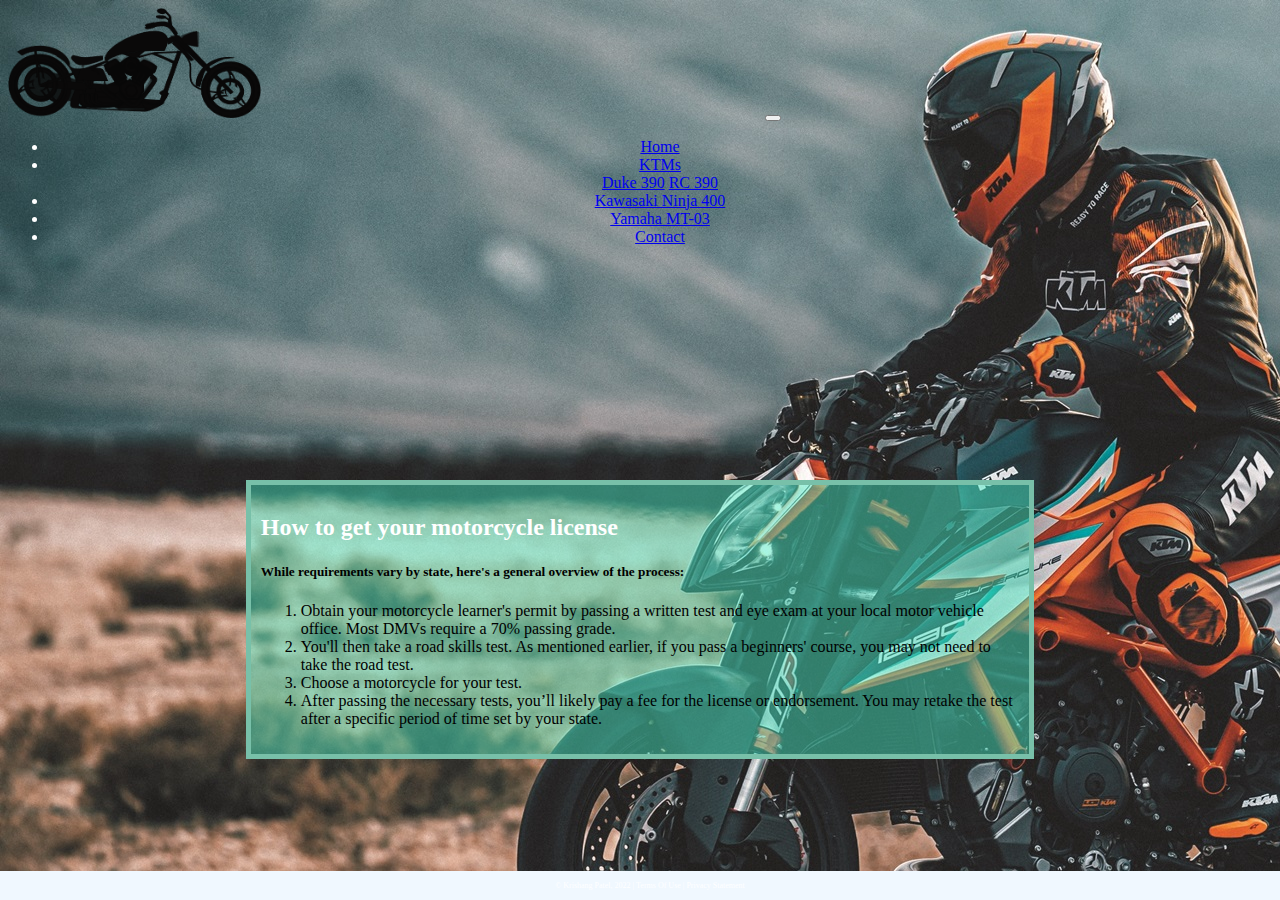
<file: index.html>
<!DOCTYPE html>
<!-- DEVELOPER: KRISHANG PATEL, IS117-006, Spring 2022 -->
<html lang="en">
<head>
    <meta charset="UTF-8">
    <title>Home</title>
    <!-- CSS only -->
    <link href="https://cdn.jsdelivr.net/npm/bootstrap@5.0.2/dist/css/bootstrap.min.css"
          rel="stylesheet"
          integrity="sha384-EVSTQN3/azprG1Anm3QDgpJLIm9Nao0Yz1ztcQTwFspd3yD65VohhpuuCOmLASjC"
          crossorigin="anonymous">
    <link href="css/main.css" rel="stylesheet">
</head>
<body>
    <div class="container-fluid">
        <div class="row">
            <div class="row">
                <nav class="navbar navbar-expand-md justify-content-start bg-dark navbar-dark col-12">
                    <!-- Brand -->
                    <a class="navbar-brand" href="index.html"><img class="logo" src="Images/logo.png" alt="Logo"></a>
                    <!-- Responsive Button for the smaller menu -->
                    <button class="navbar-toggler" type="button"
                            data-bs-toggle="collapse" data-bs-target="#collapsibleNavbar">
                        <span class="navbar-toggler-icon"></span>
                    </button>
                    <div class="collapse navbar-collapse" id="collapsibleNavbar">
                        <ul class="navbar-nav">
                            <!-- Links -->
                            <li class="nav-item">
                                <a class="nav-link" href="index.html">Home</a>
                            </li>
                            <li class="nav-item dropdown">
                                <a class="nav-link dropdown-toggle" href="ktms.html" id="navbardrop"
                                data-toggle="dropdown" role="button" data-bs-toggle="dropdown" aria-expanded="false">
                                KTMs
                                </a>
                                <div class="dropdown-menu">
                                    <a class="dropdown-item" href="duke.html">Duke 390</a>
                                    <a class="dropdown-item" href="rc.html">RC 390</a>
                                </div>
                            </li>
                            <li class="nav-item">
                                <a class="nav-link" href="ninja.html">Kawasaki Ninja 400</a>
                            </li>
                            <li class="nav-item">
                                <a class="nav-link" href="mt03.html">Yamaha MT-03</a>
                            </li>
                            <li class="nav-item">
                                <a class="nav-link" href="contact.html">Contact</a>
                            </li>    
                        </ul>
                    </div>
                </nav>
            </div> <br>

            <div class="center">
                <h2>How to get your motorcycle license</h2>
                <div class="card">
                  <div class="card-body">
                    <h5 class="fontColor">
                        While requirements vary by state, here's a general overview of the process:
                    </h5>
                    <ol class="fontColor">
                        <li>Obtain your motorcycle learner's permit by passing a written test and eye exam at your local motor vehicle office. Most DMVs require a 70% passing grade.</li>
                        <li>You'll then take a road skills test. As mentioned earlier, if you pass a beginners' course, you may not need to take the road test.</li>
                        <li>Choose a motorcycle for your test.</li>
                        <li>After passing the necessary tests, you’ll likely pay a fee for the license or endorsement. You may retake the test after a specific period of time set by your state.</li>
                    </ol>
                  </div>
                </div>
              </div>


            <!-- <div class="center">
                <h2 style="font-weight: bold;">
                    How to get your motorcycle license
                </h2>
                <h5>
                    While requirements vary by state, here's a general overview of the process:
                </h5>
                <ol>
                    <li>Obtain your motorcycle learner's permit by passing a written test and eye exam at your local motor vehicle office. Most DMVs require a 70% passing grade.</li>
                    <li>You'll then take a road skills test. As mentioned earlier, if you pass a beginners' course, you may not need to take the road test.</li>
                    <li>Choose a motorcycle for your test.</li>
                    <li>After passing the necessary tests, you’ll likely pay a fee for the license or endorsement. You may retake the test after a specific period of time set by your state.</li>
                </ol>
            </div> -->
        </div>
        <footer class="footer page-footer font-small ">
            <div class="container">
                <div class="row">
                    <span class="text-muted">&copy; Krishang Patel, 2022 |  Terms Of Use  |  Privacy Statement</span>
                </div>
            </div>
        </footer>
    </div>

        <!-- Javascript Bundle with Popper -->
    <script src="https://cdn.jsdelivr.net/npm/bootstrap@5.0.2/dist/js/bootstrap.bundle.min.js"
            integrity="sha384-MrcW6ZMFYlzcLA8Nl+NtUVF0sA7MsXsP1UyJoMp4YLEuNSfAP+JcXn/tWtIaxVXM"
            crossorigin="anonymous">
    </script>

</body>
</html>
</file>
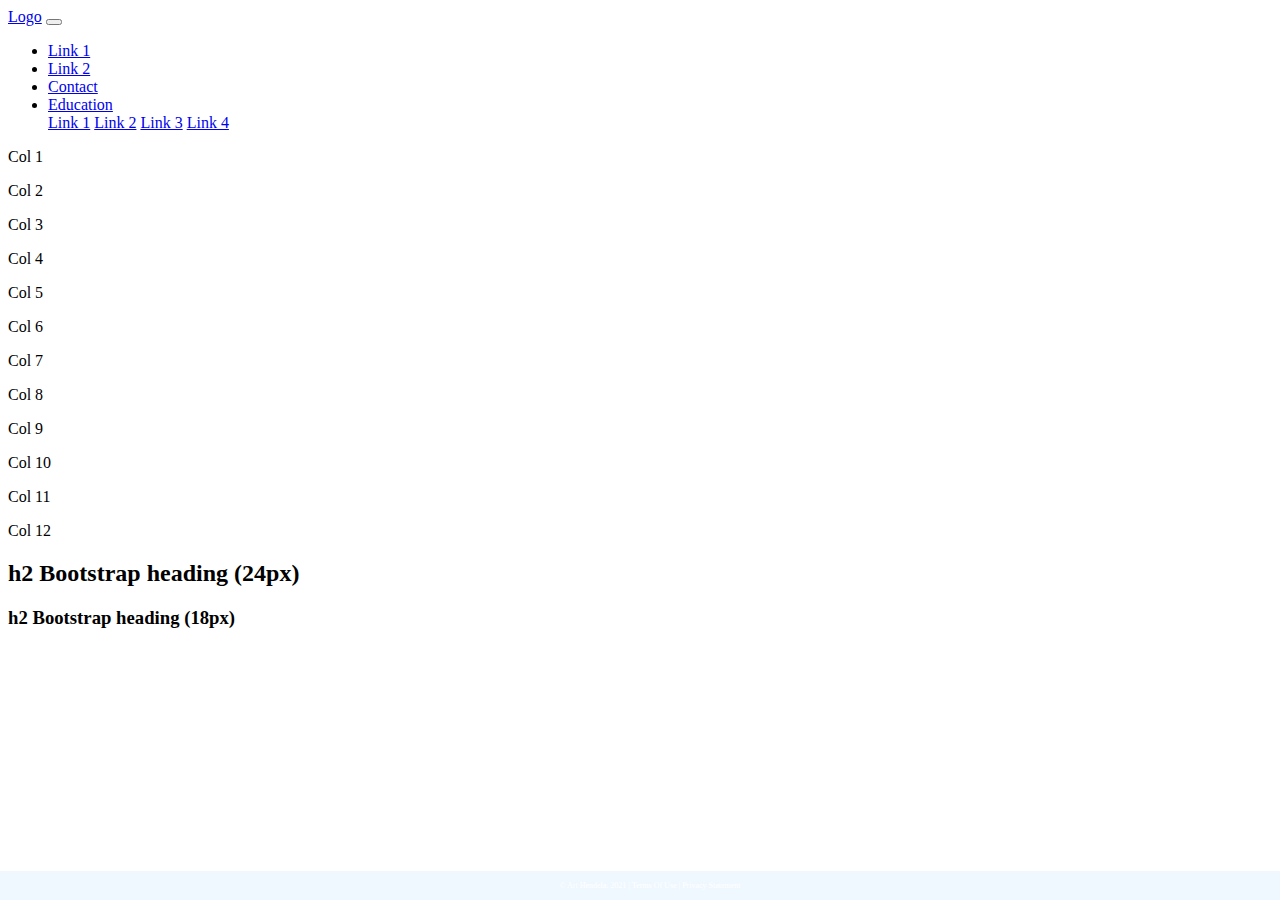
<file: IS117-BootstrapStarterFilesV5/index.html>
<!DOCTYPE html>
<html lang="en">
<head>
    <meta charset="UTF-8">
    <title>My First Bootstrap Page</title>
    <!-- CSS only -->
    <link href="https://cdn.jsdelivr.net/npm/bootstrap@5.0.2/dist/css/bootstrap.min.css"
          rel="stylesheet"
          integrity="sha384-EVSTQN3/azprG1Anm3QDgpJLIm9Nao0Yz1ztcQTwFspd3yD65VohhpuuCOmLASjC"
          crossorigin="anonymous">
    <link href="css/main.css" rel="stylesheet">

</head>
<body>
<div class="container-fluid">
    <div class="row">
        <div class="row">
            <nav class="navbar navbar-expand-md
                    justify-content-start
                    bg-dark navbar-dark
                    col-12">

                <!-- Brand -->
                <a class="navbar-brand" href="#">Logo</a>
                <!-- Responsive Button for the smaller menu -->
                <button class="navbar-toggler" type="button"
                        data-bs-toggle="collapse" data-bs-target="#collapsibleNavbar">
                    <span class="navbar-toggler-icon"></span>
                </button>
                <div class="collapse navbar-collapse" id="collapsibleNavbar">
                    <ul class="navbar-nav">
                        <!-- Links -->
                        <li class="nav-item">
                            <a class="nav-link" href="#">Link 1</a>
                        </li>
                        <li class="nav-item">
                            <a class="nav-link" href="#">Link 2</a>
                        </li>
                        <li class="nav-item">
                            <a class="nav-link" href="#">Contact</a>
                        </li>

                        <!-- Dropdown -->
                        <li class="nav-item dropdown">
                            <a class="nav-link dropdown-toggle" href="#" id="navbardrop"
                               data-toggle="dropdown" role="button" data-bs-toggle="dropdown" aria-expanded="false">
                                Education
                            </a>
                            <div class="dropdown-menu">
                                <a class="dropdown-item" href="#">Link 1</a>
                                <a class="dropdown-item" href="#">Link 2</a>
                                <a class="dropdown-item" href="#">Link 3</a>
                                <a class="dropdown-item" href="#">Link 4</a>
                            </div>
                        </li>
                    </ul>
                </div>
            </nav>
        <div class="row">
        <p class="col-1">Col 1</p>
        <p class="col-1">Col 2</p>
        <p class="col-1">Col 3</p>
        <p class="col-1">Col 4</p>
        <p class="col-1">Col 5</p>
        <p class="col-1">Col 6</p>
        <p class="col-1">Col 7</p>
        <p class="col-1">Col 8</p>
        <p class="col-1">Col 9</p>
        <p class="col-1">Col 10</p>
        <p class="col-1">Col 11</p>
        <p class="col-1">Col 12</p>
        </div>
    <div class="col-sm-4  text-center">
        <h2>h2 Bootstrap heading (24px)</h2>
        <h3>h2 Bootstrap heading (18px)</h3>
    </div>
</div>
 <footer class="footer page-footer font-small ">
     <div class="container">
        <div class="row">
            <span class="text-muted">&copy; Art Hendela, 2021 |  Terms Of Use  |  Privacy Statement</span>
        </div>
     </div>
  </footer>
</div>


    <!-- Javascript Bundle with Popper -->
<script src="https://cdn.jsdelivr.net/npm/bootstrap@5.0.2/dist/js/bootstrap.bundle.min.js"
        integrity="sha384-MrcW6ZMFYlzcLA8Nl+NtUVF0sA7MsXsP1UyJoMp4YLEuNSfAP+JcXn/tWtIaxVXM"
        crossorigin="anonymous">
</script>

</body>
</html>
</file>
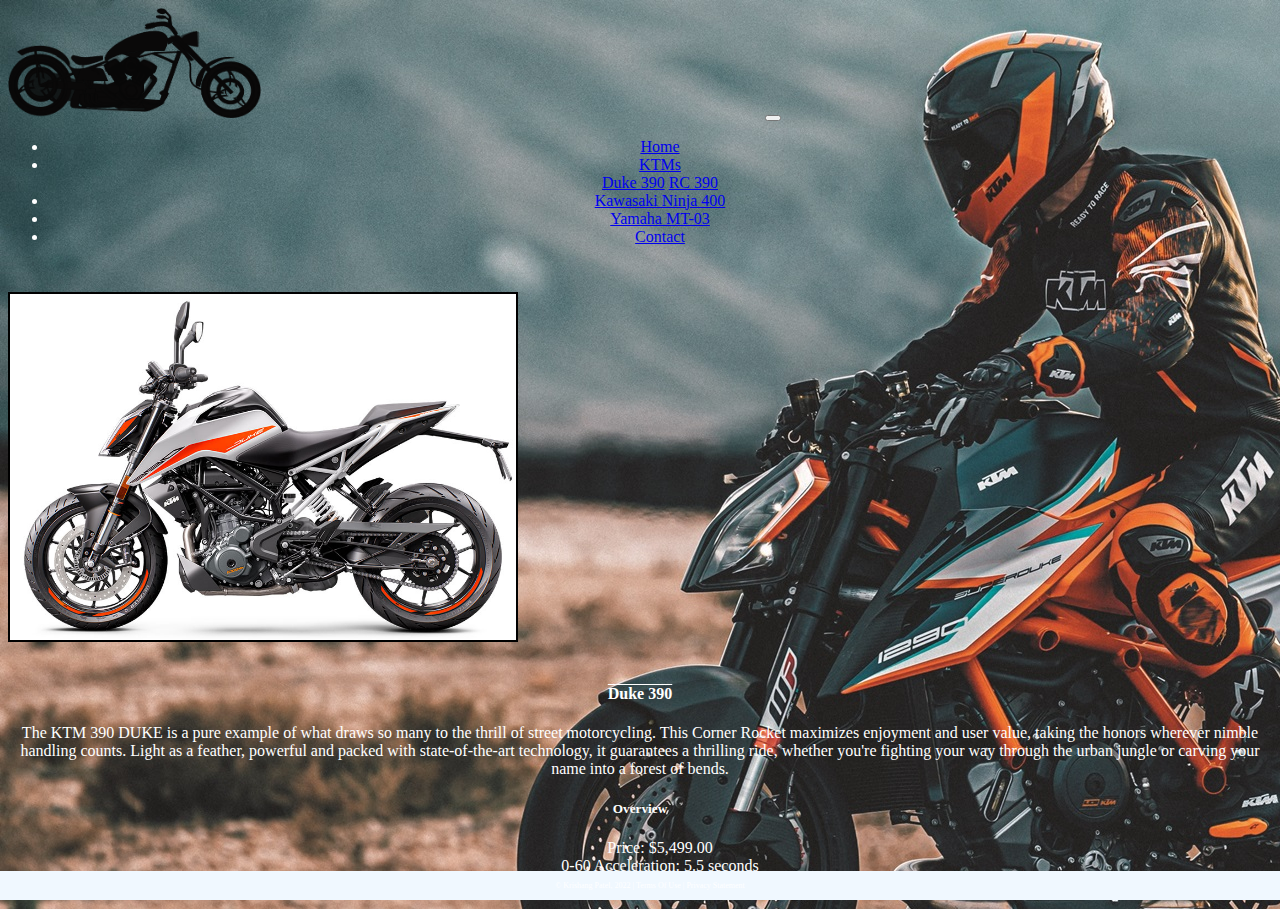
<file: duke.html>
<!DOCTYPE html>
<!-- DEVELOPER: KRISHANG PATEL, IS117-006, Spring 2022 -->
<html lang="en">
<head>
    <meta charset="UTF-8">
    <title>KTM Duke 390</title>
    <!-- CSS only -->
    <link href="https://cdn.jsdelivr.net/npm/bootstrap@5.0.2/dist/css/bootstrap.min.css"
          rel="stylesheet"
          integrity="sha384-EVSTQN3/azprG1Anm3QDgpJLIm9Nao0Yz1ztcQTwFspd3yD65VohhpuuCOmLASjC"
          crossorigin="anonymous">
    <link href="css/main.css" rel="stylesheet">
</head>
<body>
    <div class="container-fluid">
        <div class="row">
            <div class="row">
                <nav class="navbar navbar-expand-md bg-dark navbar-dark sticky-top">
                    <!-- Brand -->
                    <a class="navbar-brand" href="index.html"><img class="logo" src="Images/logo.png" alt="Logo"></a>
                    <!-- Responsive Button for the smaller menu -->
                    <button class="navbar-toggler" type="button"
                            data-bs-toggle="collapse" data-bs-target="#collapsibleNavbar">
                        <span class="navbar-toggler-icon"></span>
                    </button>
                    <div class="collapse navbar-collapse" id="collapsibleNavbar">
                        <ul class="navbar-nav">
                            <!-- Links -->
                            <li class="nav-item">
                                <a class="nav-link" href="index.html">Home</a>
                            </li>
                            <li class="nav-item dropdown">
                                <a class="nav-link dropdown-toggle" href="ktms.html" id="navbardrop"
                                data-toggle="dropdown" role="button" data-bs-toggle="dropdown" aria-expanded="false">
                                KTMs
                                </a>
                                <div class="dropdown-menu">
                                    <a class="dropdown-item" href="duke.html">Duke 390</a>
                                    <a class="dropdown-item" href="rc.html">RC 390</a>
                                </div>
                            </li>
                            <li class="nav-item">
                                <a class="nav-link" href="ninja.html">Kawasaki Ninja 400</a>
                            </li>
                            <li class="nav-item">
                                <a class="nav-link" href="mt03.html">Yamaha MT-03</a>
                            </li>
                            <li class="nav-item">
                                <a class="nav-link" href="contact.html">Contact</a>
                            </li>    
                        </ul>
                    </div>
                </nav>
            </div>

            <img class="motorcycleImg" src="Images/duke.jpg" alt="Duke 390">
            <div class="content">
                <h4>
                    <br>
                    Duke 390
                </h4>
                <p>
                    The KTM 390 DUKE is a pure example of what draws so many to the thrill of street motorcycling. 
                    This Corner Rocket maximizes enjoyment and user value, taking the honors wherever nimble handling counts.
                     Light as a feather, powerful and packed with state-of-the-art technology, it guarantees a thrilling ride, 
                     whether you're fighting your way through the urban jungle or carving your name into a forest of bends.
                </p>
                <h5>
                    Overview
                </h5>
                <ul>
                    <li>Price: $5,499.00</li>
                    <li>0-60 Acceleration: 5.5 seconds</li>
                    <li>Top speed: 104.0 mph</li>
                </ul>
            </div>
        </div>
        <footer class="footer page-footer font-small ">
            <div class="container">
                <div class="row">
                    <span class="text-muted">&copy; Krishang Patel, 2022 |  Terms Of Use  |  Privacy Statement</span>
                </div>
            </div>
        </footer>
    </div>


    <!-- Javascript Bundle with Popper -->
    <script src="https://cdn.jsdelivr.net/npm/bootstrap@5.0.2/dist/js/bootstrap.bundle.min.js"
            integrity="sha384-MrcW6ZMFYlzcLA8Nl+NtUVF0sA7MsXsP1UyJoMp4YLEuNSfAP+JcXn/tWtIaxVXM"
            crossorigin="anonymous">
    </script>

</body>
</html>
</file>
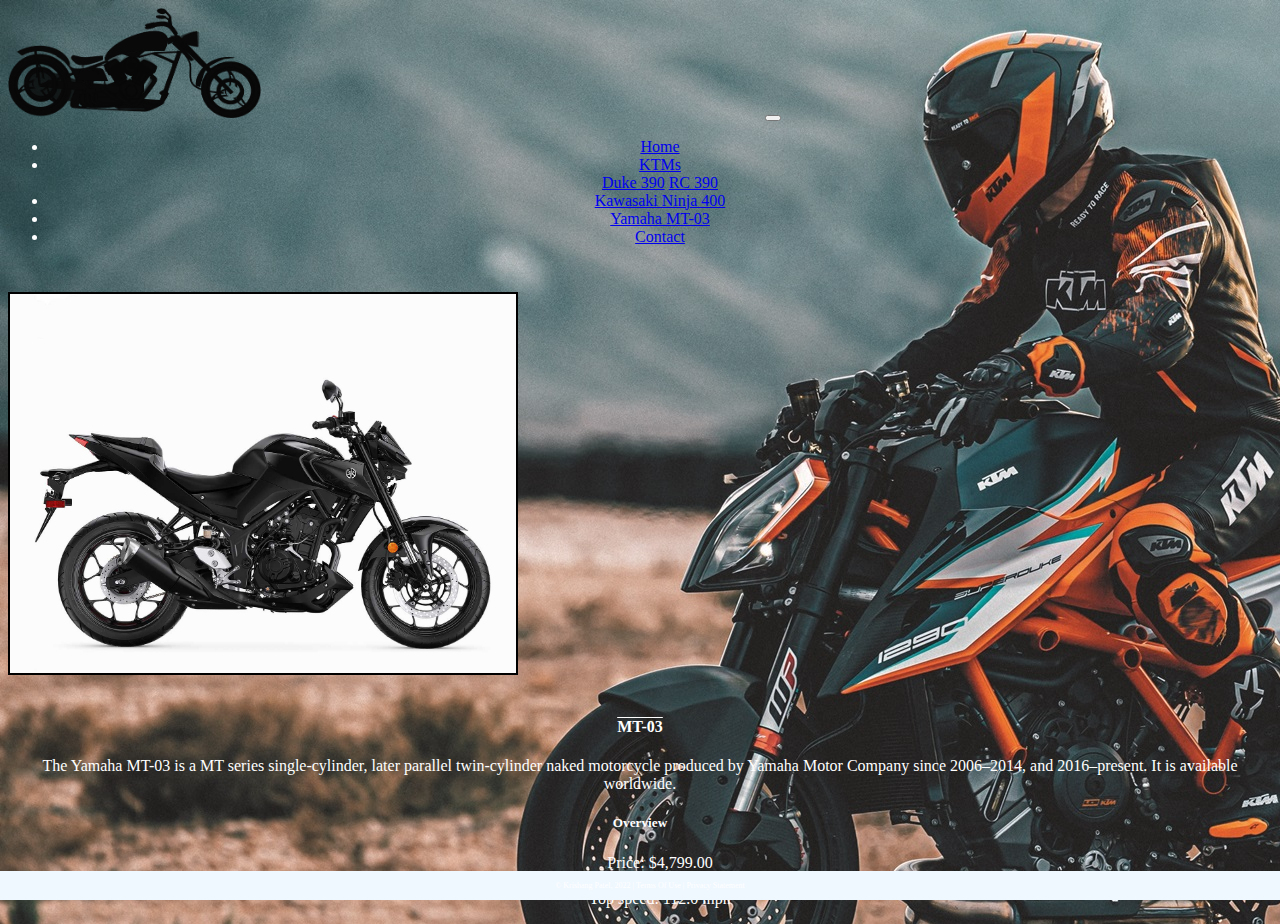
<file: mt03.html>
<!DOCTYPE html>
<!-- DEVELOPER: KRISHANG PATEL, IS117-006, Spring 2022 -->
<html lang="en">
<head>
    <meta charset="UTF-8">
    <title>Yamaha MT-03</title>
    <!-- CSS only -->
    <link href="https://cdn.jsdelivr.net/npm/bootstrap@5.0.2/dist/css/bootstrap.min.css"
          rel="stylesheet"
          integrity="sha384-EVSTQN3/azprG1Anm3QDgpJLIm9Nao0Yz1ztcQTwFspd3yD65VohhpuuCOmLASjC"
          crossorigin="anonymous">
    <link href="css/main.css" rel="stylesheet">
</head>
<body>
    <div class="container-fluid">
        <div class="row">
            <div class="row">
                <nav class="navbar navbar-expand-md bg-dark navbar-dark sticky-top">
                    <!-- Brand -->
                    <a class="navbar-brand" href="index.html"><img class="logo" src="Images/logo.png" alt="Logo"></a>
                    <!-- Responsive Button for the smaller menu -->
                    <button class="navbar-toggler" type="button"
                            data-bs-toggle="collapse" data-bs-target="#collapsibleNavbar">
                        <span class="navbar-toggler-icon"></span>
                    </button>
                    <div class="collapse navbar-collapse" id="collapsibleNavbar">
                        <ul class="navbar-nav">
                            <!-- Links -->
                            <li class="nav-item">
                                <a class="nav-link" href="index.html">Home</a>
                            </li>
                            <li class="nav-item dropdown">
                                <a class="nav-link dropdown-toggle" href="ktms.html" id="navbardrop"
                                data-toggle="dropdown" role="button" data-bs-toggle="dropdown" aria-expanded="false">
                                KTMs
                                </a>
                                <div class="dropdown-menu">
                                    <a class="dropdown-item" href="duke.html">Duke 390</a>
                                    <a class="dropdown-item" href="rc.html">RC 390</a>
                                </div>
                            </li>
                            <li class="nav-item">
                                <a class="nav-link" href="ninja.html">Kawasaki Ninja 400</a>
                            </li>
                            <li class="nav-item">
                                <a class="nav-link" href="mt03.html">Yamaha MT-03</a>
                            </li>
                            <li class="nav-item">
                                <a class="nav-link" href="contact.html">Contact</a>
                            </li>    
                        </ul>
                    </div>
                </nav>
            </div>

            <img class="motorcycleImg" src="Images/mt03.jfif" alt="MT-03">
            <div class="content">
                <h4>
                    <br>
                    MT-03
                </h4>
                <p>
                    The Yamaha MT-03 is a MT series single-cylinder, later parallel twin-cylinder naked motorcycle produced by Yamaha Motor Company since 2006–2014, and 2016–present. It is available worldwide.
                </p>
                <h5>
                    Overview
                </h5>
                <ul>
                    <li>Price: $4,799.00</li>
                    <li>0-60 Acceleration: 5.11 seconds</li>
                    <li>Top speed: 112.0 mph</li>
                </ul>
            </div>
        </div>
        <footer class="footer page-footer font-small ">
            <div class="container">
                <div class="row">
                    <span class="text-muted">&copy; Krishang Patel, 2022 |  Terms Of Use  |  Privacy Statement</span>
                </div>
            </div>
        </footer>
    </div>


    <!-- Javascript Bundle with Popper -->
    <script src="https://cdn.jsdelivr.net/npm/bootstrap@5.0.2/dist/js/bootstrap.bundle.min.js"
            integrity="sha384-MrcW6ZMFYlzcLA8Nl+NtUVF0sA7MsXsP1UyJoMp4YLEuNSfAP+JcXn/tWtIaxVXM"
            crossorigin="anonymous">
    </script>

</body>
</html>
</file>
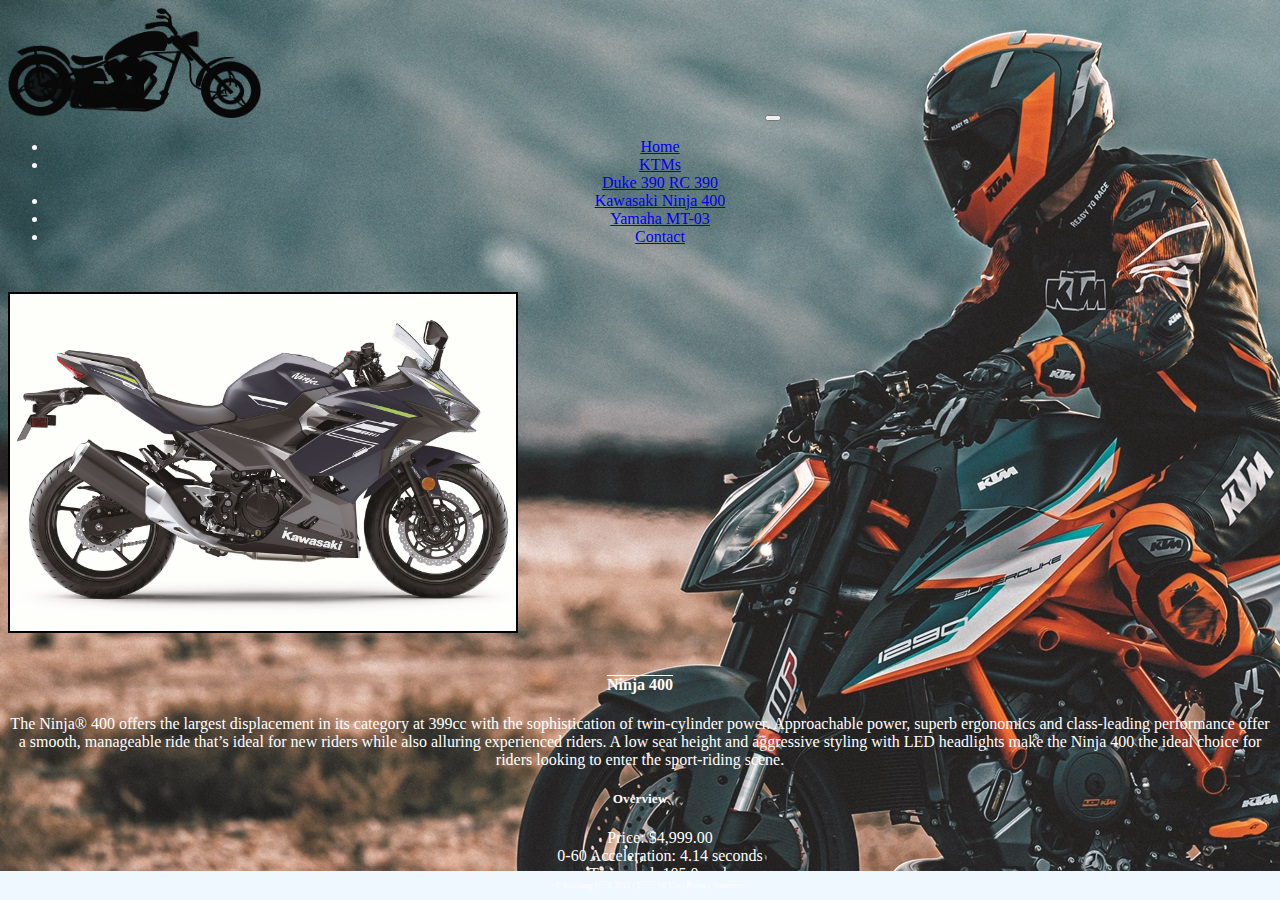
<file: ninja.html>
<!DOCTYPE html>
<!-- DEVELOPER: KRISHANG PATEL, IS117-006, Spring 2022 -->
<html lang="en">
<head>
    <meta charset="UTF-8">
    <title>Kawasaki Ninja 400</title>
    <!-- CSS only -->
    <link href="https://cdn.jsdelivr.net/npm/bootstrap@5.0.2/dist/css/bootstrap.min.css"
          rel="stylesheet"
          integrity="sha384-EVSTQN3/azprG1Anm3QDgpJLIm9Nao0Yz1ztcQTwFspd3yD65VohhpuuCOmLASjC"
          crossorigin="anonymous">
    <link href="css/main.css" rel="stylesheet">
</head>
<body>
    <div class="container-fluid">
        <div class="row">
            <div class="row">
                <nav class="navbar navbar-expand-md bg-dark navbar-dark sticky-top">
                    <!-- Brand -->
                    <a class="navbar-brand" href="index.html"><img class="logo" src="Images/logo.png" alt="Logo"></a>
                    <!-- Responsive Button for the smaller menu -->
                    <button class="navbar-toggler" type="button"
                            data-bs-toggle="collapse" data-bs-target="#collapsibleNavbar">
                        <span class="navbar-toggler-icon"></span>
                    </button>
                    <div class="collapse navbar-collapse" id="collapsibleNavbar">
                        <ul class="navbar-nav">
                            <!-- Links -->
                            <li class="nav-item">
                                <a class="nav-link" href="index.html">Home</a>
                            </li>
                            <li class="nav-item dropdown">
                                <a class="nav-link dropdown-toggle" href="ktms.html" id="navbardrop"
                                data-toggle="dropdown" role="button" data-bs-toggle="dropdown" aria-expanded="false">
                                KTMs
                                </a>
                                <div class="dropdown-menu">
                                    <a class="dropdown-item" href="duke.html">Duke 390</a>
                                    <a class="dropdown-item" href="rc.html">RC 390</a>
                                </div>
                            </li>
                            <li class="nav-item">
                                <a class="nav-link" href="ninja.html">Kawasaki Ninja 400</a>
                            </li>
                            <li class="nav-item">
                                <a class="nav-link" href="mt03.html">Yamaha MT-03</a>
                            </li>
                            <li class="nav-item">
                                <a class="nav-link" href="contact.html">Contact</a>
                            </li>    
                        </ul>
                    </div>
                </nav>
            </div>

            <img class="motorcycleImg" src="Images/ninja.jpg" alt="Ninja 400">
            <div class="content">
                <h4>
                    <br>
                    Ninja 400
                </h4>
                <p>
                    The Ninja® 400 offers the largest displacement in its category at 399cc with the sophistication of twin-cylinder power. Approachable power, superb ergonomics and class-leading performance offer a smooth, manageable ride that’s ideal for new riders while also alluring experienced riders. A low seat height and aggressive styling with LED headlights make the Ninja 400 the ideal choice for riders looking to enter the sport-riding scene.
                </p>
                <h5>
                    Overview
                </h5>
                <ul>
                    <li>Price: $4,999.00</li>
                    <li>0-60 Acceleration: 4.14 seconds</li>
                    <li>Top speed: 105.0 mph</li>
                </ul>
            </div>
        </div>
        <footer class="footer page-footer font-small ">
            <div class="container">
                <div class="row">
                    <span class="text-muted">&copy; Krishang Patel, 2022 |  Terms Of Use  |  Privacy Statement</span>
                </div>
            </div>
        </footer>
    </div>


    <!-- Javascript Bundle with Popper -->
    <script src="https://cdn.jsdelivr.net/npm/bootstrap@5.0.2/dist/js/bootstrap.bundle.min.js"
            integrity="sha384-MrcW6ZMFYlzcLA8Nl+NtUVF0sA7MsXsP1UyJoMp4YLEuNSfAP+JcXn/tWtIaxVXM"
            crossorigin="anonymous">
    </script>

</body>
</html>
</file>
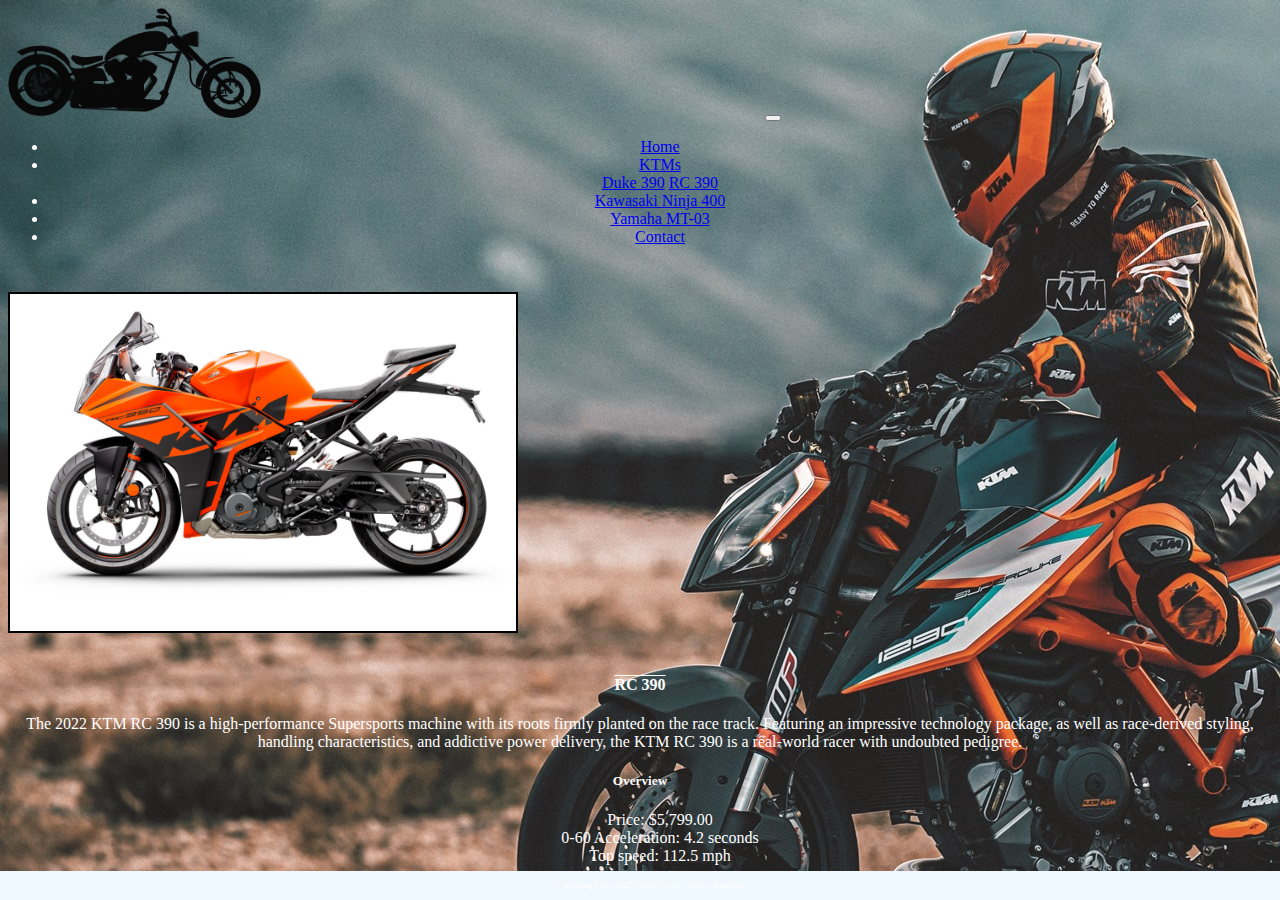
<file: rc.html>
<!DOCTYPE html>
<!-- DEVELOPER: KRISHANG PATEL, IS117-006, Spring 2022 -->
<html lang="en">
<head>
    <meta charset="UTF-8">
    <title>KTM RC 390</title>
    <!-- CSS only -->
    <link href="https://cdn.jsdelivr.net/npm/bootstrap@5.0.2/dist/css/bootstrap.min.css"
          rel="stylesheet"
          integrity="sha384-EVSTQN3/azprG1Anm3QDgpJLIm9Nao0Yz1ztcQTwFspd3yD65VohhpuuCOmLASjC"
          crossorigin="anonymous">
    <link href="css/main.css" rel="stylesheet">
</head>
<body>
    <div class="container-fluid">
        <div class="row">
            <div class="row">
                <nav class="navbar navbar-expand-md bg-dark navbar-dark sticky-top">
                    <!-- Brand -->
                    <a class="navbar-brand" href="index.html"><img class="logo" src="Images/logo.png" alt="Logo"></a>
                    <!-- Responsive Button for the smaller menu -->
                    <button class="navbar-toggler" type="button"
                            data-bs-toggle="collapse" data-bs-target="#collapsibleNavbar">
                        <span class="navbar-toggler-icon"></span>
                    </button>
                    <div class="collapse navbar-collapse" id="collapsibleNavbar">
                        <ul class="navbar-nav">
                            <!-- Links -->
                            <li class="nav-item">
                                <a class="nav-link" href="index.html">Home</a>
                            </li>
                            <li class="nav-item dropdown">
                                <a class="nav-link dropdown-toggle" href="ktms.html" id="navbardrop"
                                data-toggle="dropdown" role="button" data-bs-toggle="dropdown" aria-expanded="false">
                                KTMs
                                </a>
                                <div class="dropdown-menu">
                                    <a class="dropdown-item" href="duke.html">Duke 390</a>
                                    <a class="dropdown-item" href="rc.html">RC 390</a>
                                </div>
                            </li>
                            <li class="nav-item">
                                <a class="nav-link" href="ninja.html">Kawasaki Ninja 400</a>
                            </li>
                            <li class="nav-item">
                                <a class="nav-link" href="mt03.html">Yamaha MT-03</a>
                            </li>
                            <li class="nav-item">
                                <a class="nav-link" href="contact.html">Contact</a>
                            </li>    
                        </ul>
                    </div>
                </nav>
            </div>

            <img class="motorcycleImg" src="Images/rc.jpg" alt="RC 390">
            <div class="content">
                <h4>
                    <br>
                    RC 390
                </h4>
                <p>
                    The 2022 KTM RC 390 is a high-performance Supersports machine with its roots firmly planted on the race track. Featuring an impressive technology package, as well as race-derived styling, handling characteristics, and addictive power delivery, the KTM RC 390 is a real-world racer with undoubted pedigree.
                </p>
                <h5>
                    Overview
                </h5>
                <ul>
                    <li>Price: $5,799.00</li>
                    <li>0-60 Acceleration: 4.2 seconds</li>
                    <li>Top speed: 112.5 mph</li>
                </ul>
            </div>
        </div>
        <footer class="footer page-footer font-small ">
            <div class="container">
                <div class="row">
                    <span class="text-muted">&copy; Krishang Patel, 2022 |  Terms Of Use  |  Privacy Statement</span>
                </div>
            </div>
        </footer>
    </div>


    <!-- Javascript Bundle with Popper -->
    <script src="https://cdn.jsdelivr.net/npm/bootstrap@5.0.2/dist/js/bootstrap.bundle.min.js"
            integrity="sha384-MrcW6ZMFYlzcLA8Nl+NtUVF0sA7MsXsP1UyJoMp4YLEuNSfAP+JcXn/tWtIaxVXM"
            crossorigin="anonymous">
    </script>

</body>
</html>
</file>
<file: css/main.css>
/*DEVELOPER: KRISHANG PATEL, IS117-006, Spring 2022 */

body {
    background-image: url("../Images/background.jpg");
}

.footer {
    position: fixed;
    left: 0;
    bottom: 0;
    width: 100%;
    background-color: aliceblue;
    color: white;
    text-align: center;
    padding: 10px;
    font-size: 0.5rem;
}

.logo {
    width: 20%;
    height: 20%;
    margin-right: 500px;
}

.center {
    margin: auto;
    width: 60%;
    border: 5px solid #78c0a9;
    padding: 10px;
    margin-top:200px;
    background-color: rgba(69, 235, 196, 0.464);
    color: white;
    float: clear;
}

.motorcycleImg {
    width: 40%;
    height: 40%;
    margin-top: 30px;
    margin-left: auto;
    margin-right: auto;
    border: black solid 2px;
}

.content h4{
    text-align: center;
    color: white;
    font-weight: bold;
    text-decoration:  overline;
}

.content p,ul{
    text-align: center;
    color: white;
}

.content h5{
    text-align: center;
    color: white;
    font-weight: bold;
}

.content ul li{
    list-style-type:none;
}

.fontColor {
    color: black;
}
</file>
<file: IS117-BootstrapStarterFilesV5/css/main.css>
.footer {
    position: fixed;
    left: 0;
    bottom: 0;
    width: 100%;
    background-color: aliceblue;
    color: white;
    text-align: center;
    padding: 10px;
    font-size: 0.5rem;
}
</file>
